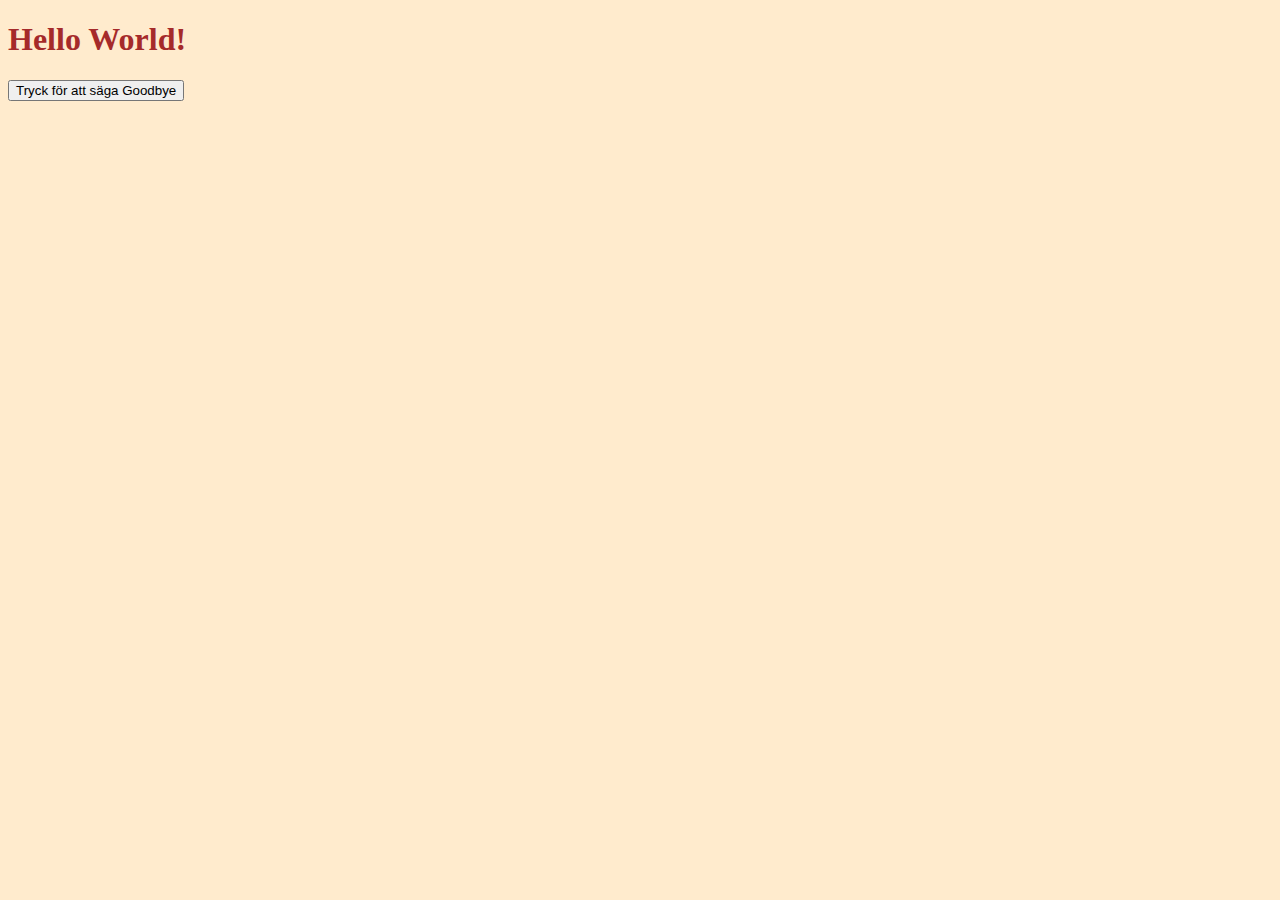
<file: Uppgift 3/index.html>
<!DOCTYPE html>
<html lang=en>

    <head>
        <meta charset="UTF-8">
        <meta name="viewport" content="width=device-width, initial-scale=1.0">
        <title>Hello-Goodbye sida</title>

        <link rel="stylesheet" href="style.css">

    </head>


    <body>

        <h1 id="hello">Hello World!</h1>

        <button id="myBtn">Tryck för att säga Goodbye</button>

        <script src="script.js"></script> 

    </body>

</html>
</file>
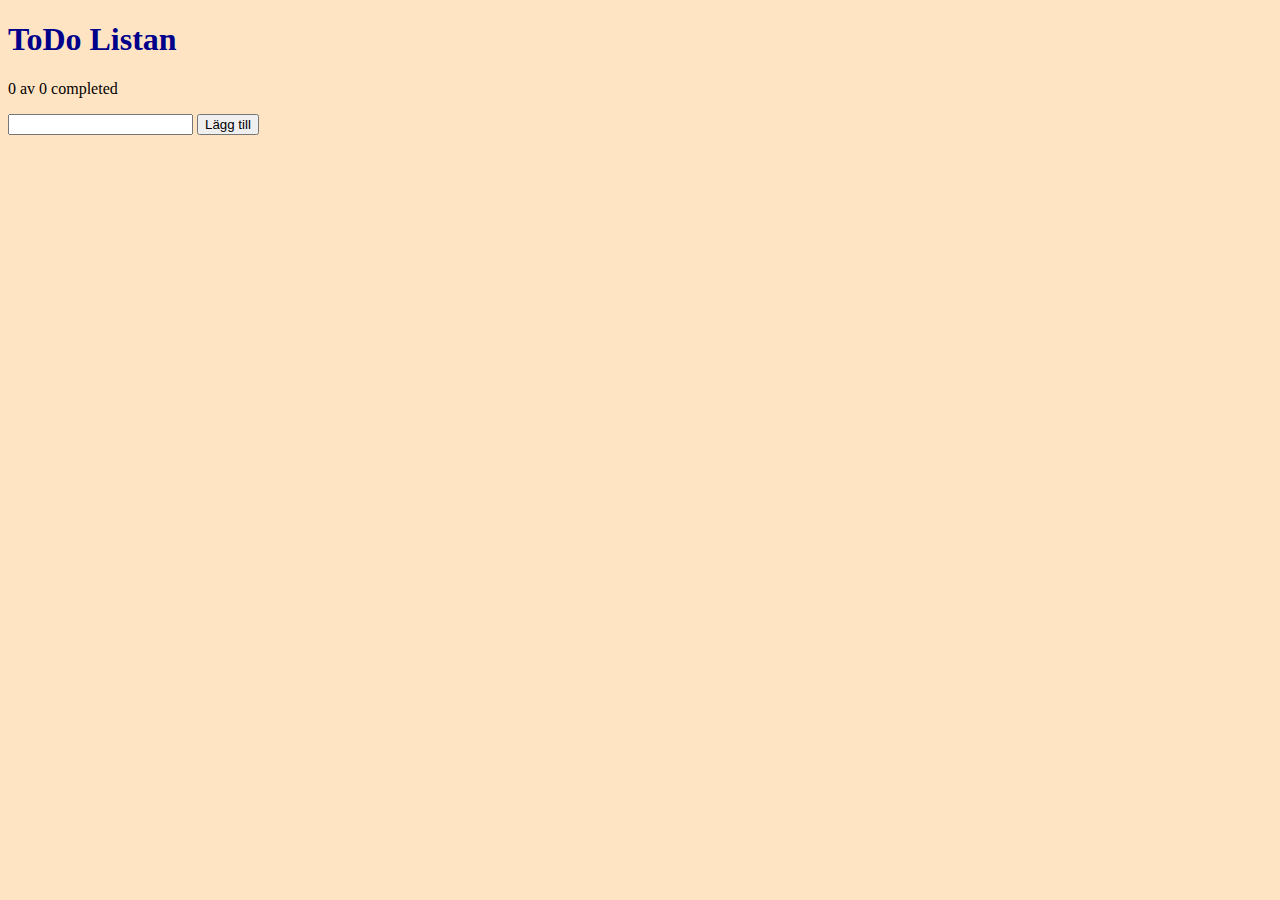
<file: Uppgift 4/index.html>
<!DOCTYPE html>
<html lang=en>
    <head>
        <meta charset="UTF-8">
        <meta name="viewport" content="width=device-width, initial-scale=1.0">
        <title>ToDo Listan</title>

        <link rel="stylesheet" href="style.css">
    </head>
    <body>
        <h1>ToDo Listan</h1>

        <p> 0 av 0 completed</p>
        

        <label for="input1"></label>
        <input type="text" name="input1">
        <button >Lägg till </button>

        <small></small>

        <ul></ul>
        

        
        
        <script src="script.js"></script>

    </body>

</html>
</file>
<file: Uppgift 3/style.css>
body
{
    background-color: blanchedalmond;
}

h1 
{
    color: brown;
}
</file>
<file: Uppgift 4/style.css>
body
{
    background-color: bisque;
    
}

h1 
{
    color: darkblue;
}

.completed
{
    text-decoration: line-through;
    color:gray;
}

.trashcan 
{
    font-size: 10px;
    margin-left: 10px;
    cursor: pointer;
}
</file>
